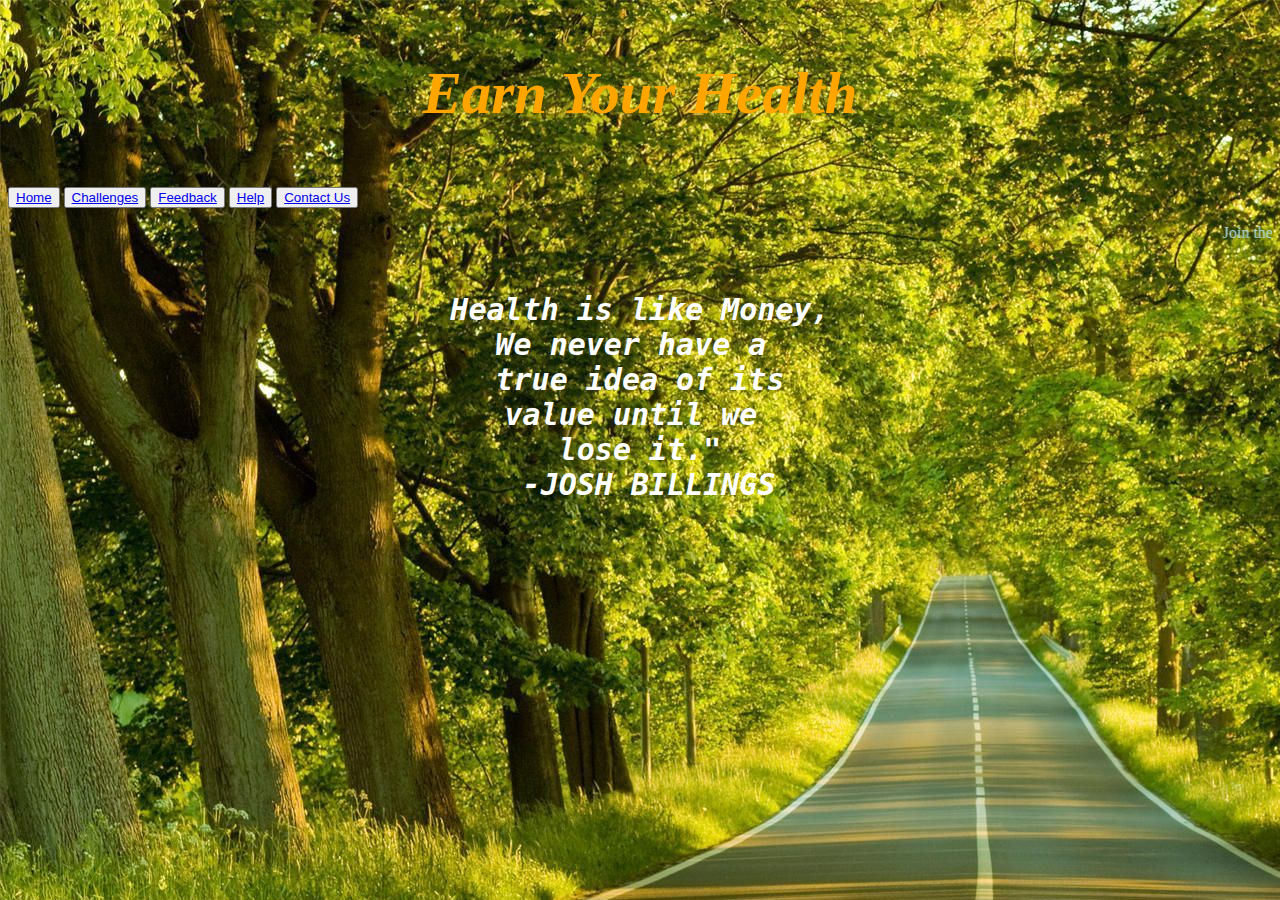
<file: index.html>
<!doctype html>
<html>

  <head>
    <title>Health is Wealth</title>
  </head>
 <link rel="stylesheet" type="css" href="css.css">
  <body background="bg.jpg">
   <center><h1  style="color: orange;" ><p style="font-size: 59px"><i>Earn Your Health</i></p></h1></center> 
      <button><a href="index.html"> Home </a></button>
      <button><a href="challenges.html">Challenges</a></button>
      <button><a href="feedback.html">Feedback</a></button>
      <button><a href="help.html">Help</a></button>
      <button><a href="contact%20us.html">Contact Us</a></button>
      <marquee direction="left" ><p style="color:powderblue">Join the movement to make yourself fit </p>  </marquee>
       
      <center><pre><b><i><p style="font-size: 30px ;color: white">Health is like Money,<br>We never have a <br>true idea of its<br>value until we <br>lose it."<br> -JOSH BILLINGS</p></i></b></pre></center>
  </body>

</html>
</file>
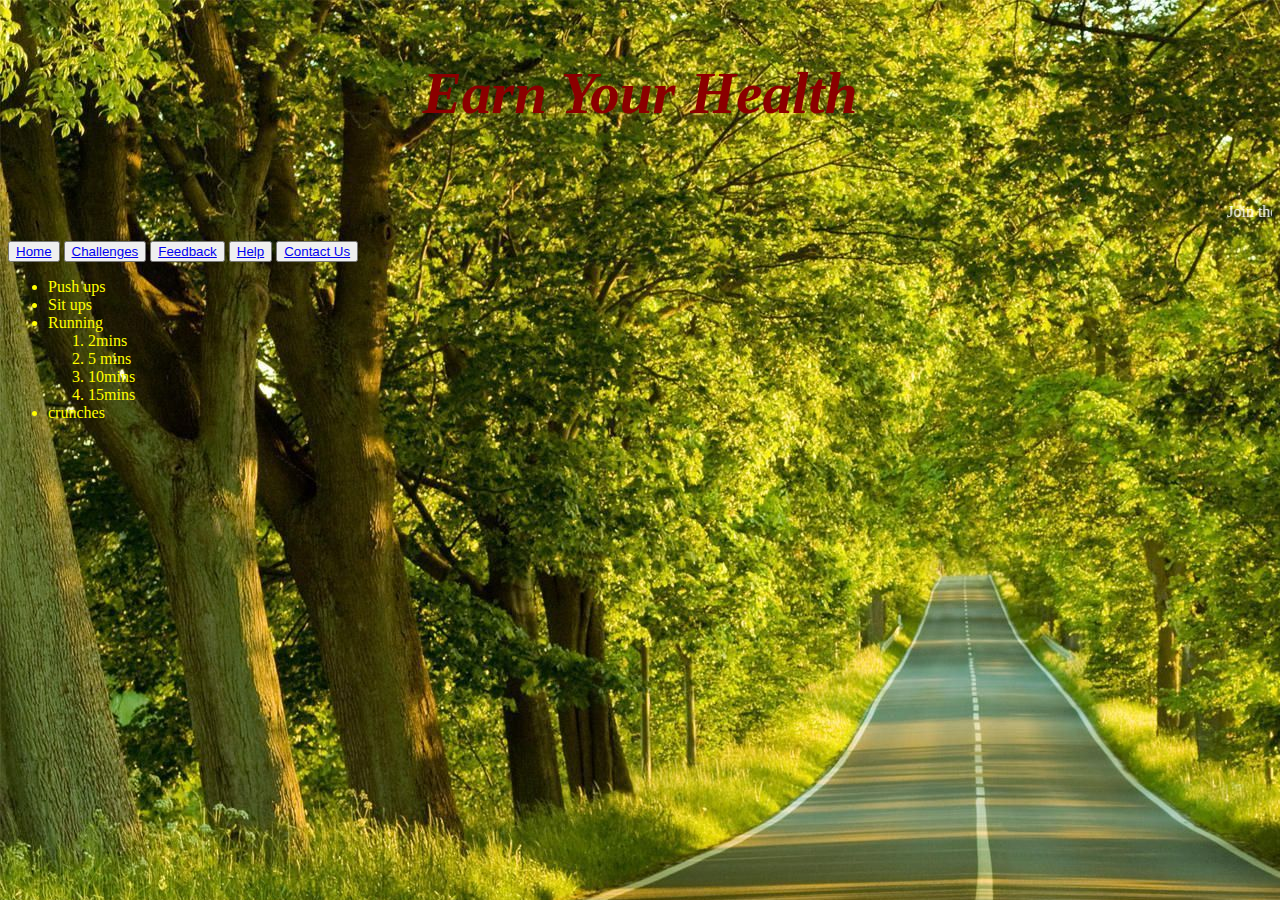
<file: challenges.html>
<!doctype html>
<html>

  <head>
    <title>Health is Wealth</title>
  </head>
 <link rel="stylesheet" href="css.css">
  <body background="bg.jpg">
   <center><h1  style="color: darkred;" ><p style="font-size: 59px"><i>Earn Your Health</i></p></h1></center> 
      <marquee direction="left" ><p style="color:white" "font-size: 30px">Join the movement to make yourself fit </p>  </marquee>
      <button><a href="index.html"> Home </a></button>
      <button><a href="challenges.html">Challenges</a></button>
      <button><a href="feedback.html">Feedback</a></button>
      <button><a href="help.html">Help</a></button>
      <button><a href="contact%20us.html">Contact Us</a></button>
       
      <ul style="color: yellow" >
      <li>Push ups</li>
      <li>Sit ups</li>
      <li>Running</li>
          <ol><li>2mins</li>
          <li>5 mins</li>
          <li>10mins</li>
          <li>15mins</li></ol>
          <li>crunches</li></ul>
      
    
  </body>

</html>
</file>
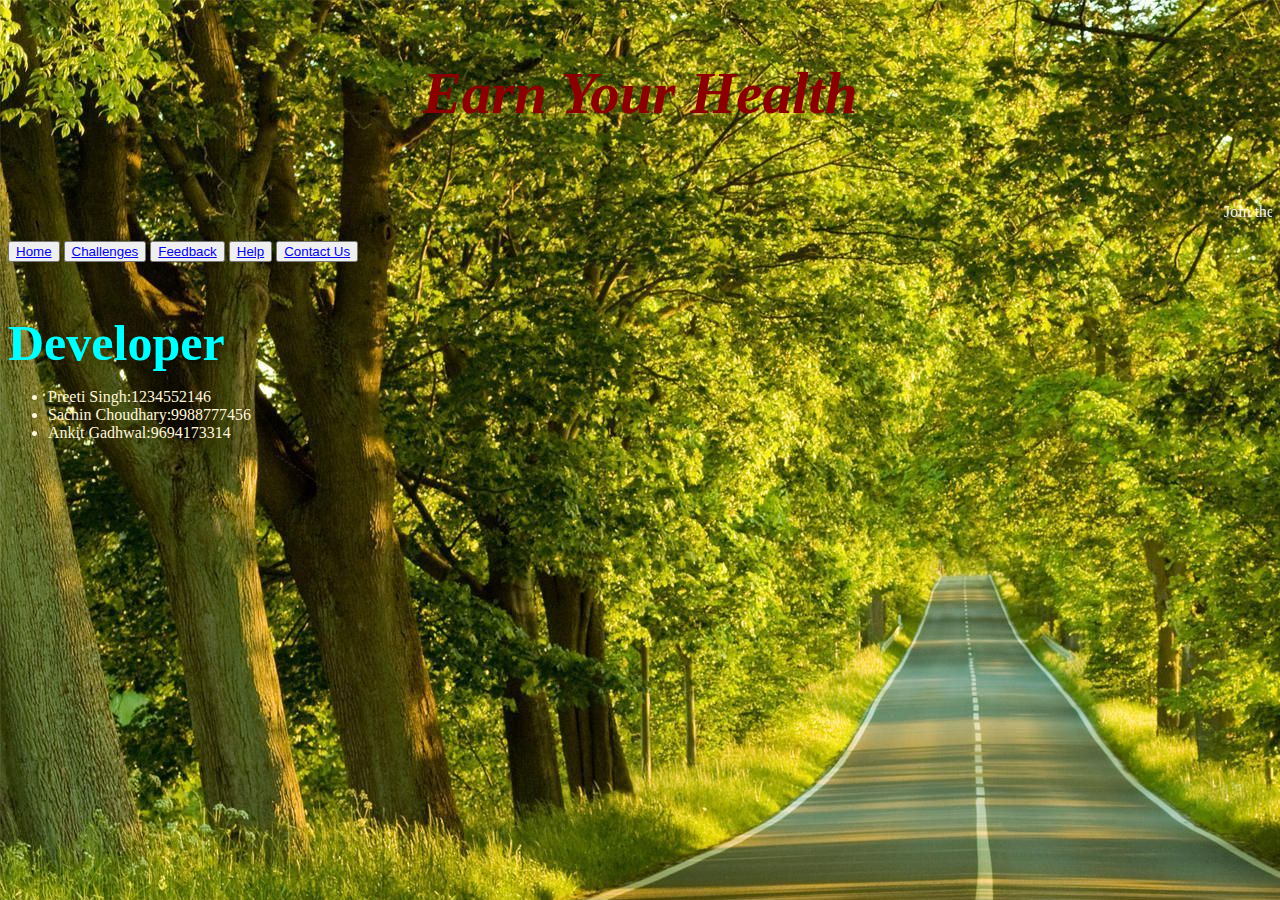
<file: contact us.html>
<!doctype html>
<html>

  <head>
    <title>Health is Wealth</title>
  </head>
 <link rel="stylesheet" href="css.css">
  <body background="bg.jpg">
   <center><h1  style="color: darkred;" ><p style="font-size: 59px"><i>Earn Your Health</i></p></h1></center> 
      <marquee direction="left" ><p style="color:white" "font-size: 30px">Join the movement to make yourself fit </p>  </marquee>
      <button><a href="index.html"> Home </a></button>
      <button><a href="challenges.html">Challenges</a></button>
      <button><a href="feedback.html">Feedback</a></button>
      <button><a href="help.html">Help</a></button>
      <button><a href="contact%20us.html">Contact Us</a></button>
      <p style="color: aqua"> <br>
      <br>      
      <strong style="font-size: 50px">Developer</strong></p>
       <ul style="color: cornsilk"><p style="font-size:10px ">
      <li>Preeti Singh:1234552146</li> 
           <li>Sachin Choudhary:9988777456</li>
           <li>Ankit Gadhwal:9694173314</li></p></ul>
    
  </body>

</html>
</file>
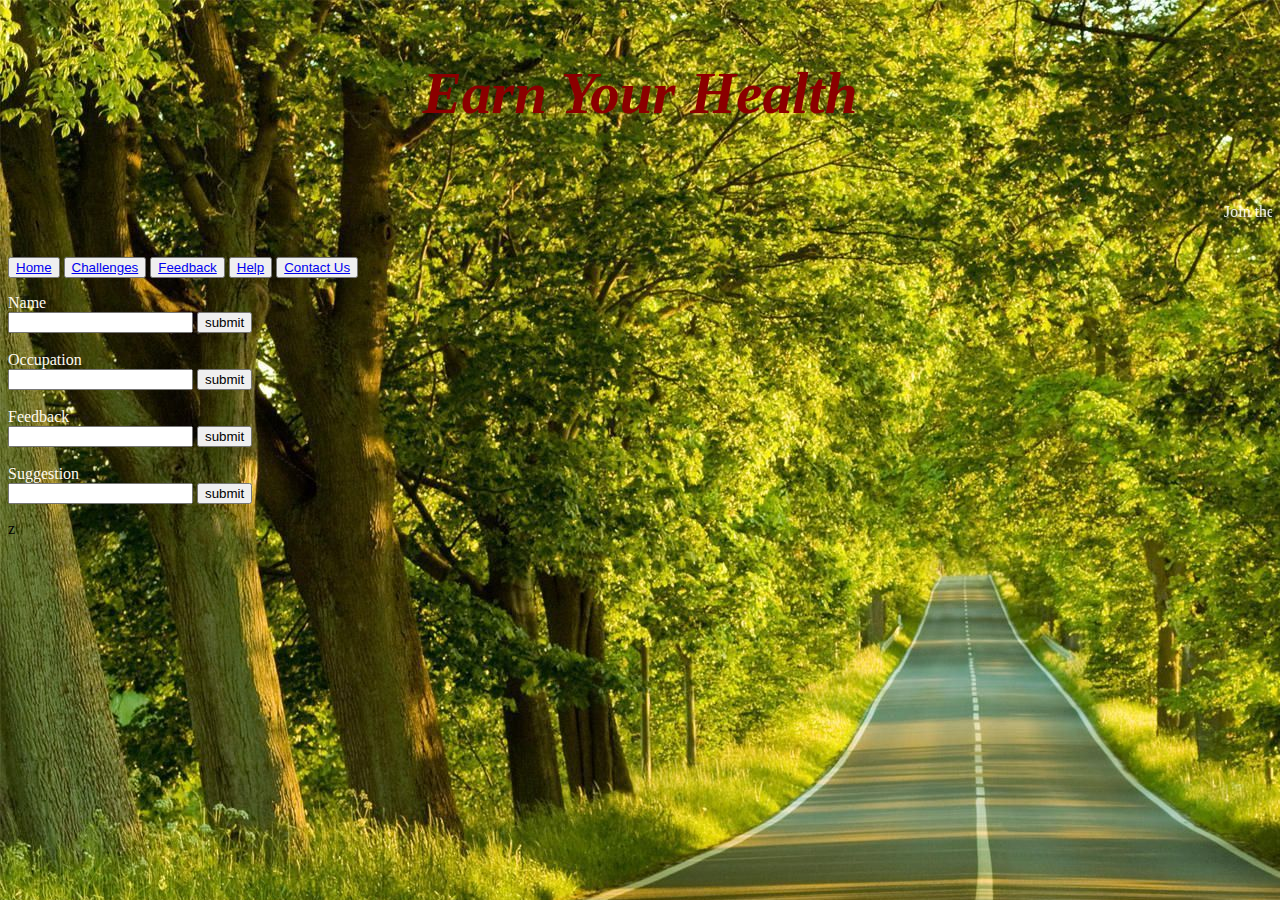
<file: feedback.html>
<!doctype html>
<html>

  <head>
    <title>Health is Wealth</title>
  </head>
 <link rel="stylesheet" href="css.css">
  <body background="bg.jpg">
   <center><h1  style="color: darkred;" ><p style="font-size: 59px"><i>Earn Your Health</i></p></h1></center> 
      <marquee direction="left" ><p style="color:white" "font-size: 30px">Join the movement to make yourself fit </p>  </marquee>
      <p></p><button><a href="index.html"> Home </a></button>
      <button><a href="challenges.html">Challenges</a></button>
      <button><a href="feedback.html">Feedback</a></button>
      <button><a href="help.html">Help</a></button>
      <button><a href="contact%20us.html">Contact Us</a></button>
    <p style="color: floralwhite">
      <label for="Name">Name</label><br>
      <input name="name"> <button type="submit">submit</button>
      <br>
      <br>
      <label for="occupation">Occupation</label><br>
      <input Occupation="occupation"> <button type="submit">submit</button>
      <br>
        <br>
        <label for="Feedback">Feedback</label><br>
      <input Feedback="Feedback" > <button type="submit">submit</button>
        <br>
        <br>
        <label for="suggestion">Suggestion</label><br>
      <input suggestion="suggestion"> <button type="submit">submit</button>
      </p>
       
    
  </body>

</html>z
</file>
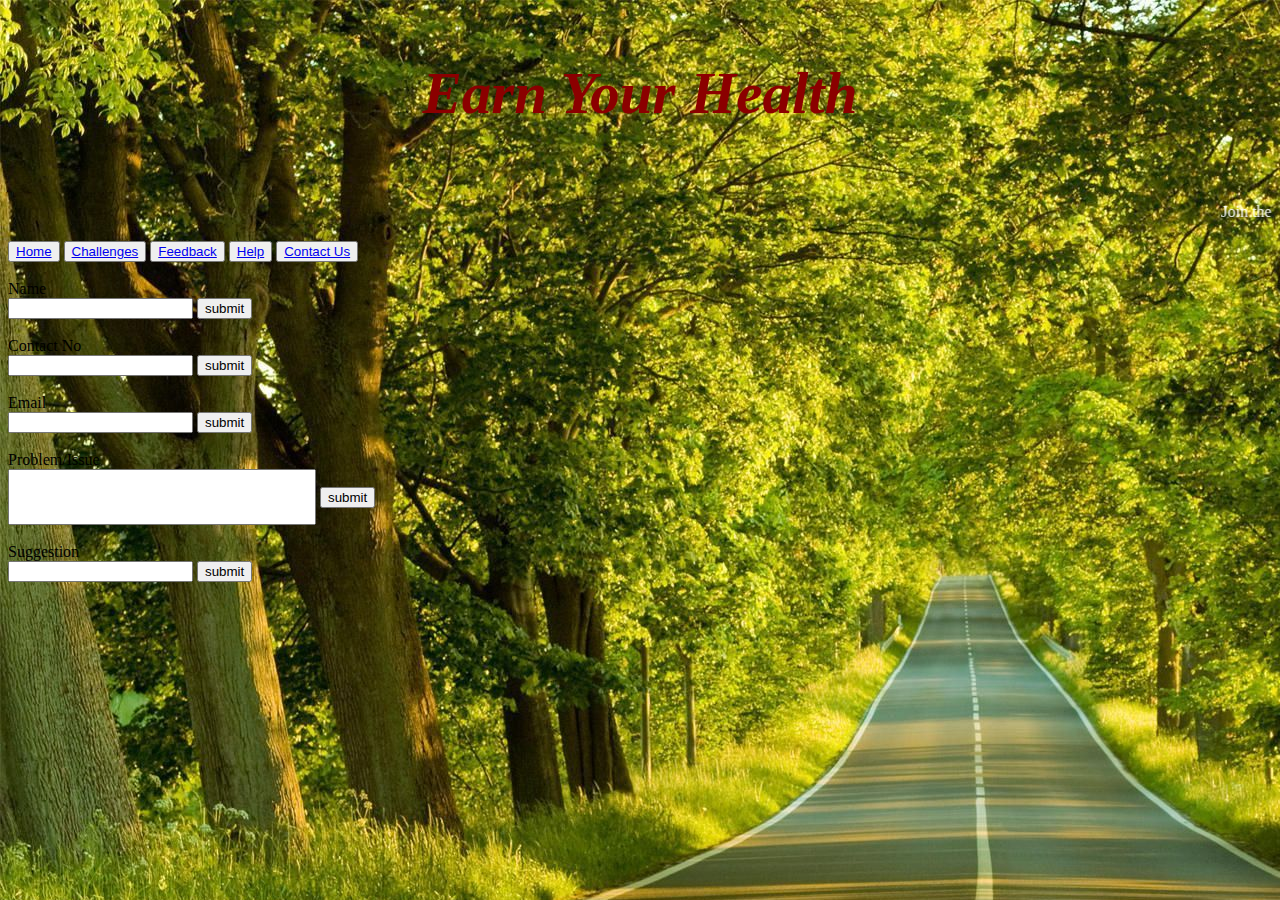
<file: help.html>
<!doctype html>
<html>

  <head>
    <title>Health is Wealth</title>
  </head>
 <link rel="stylesheet" href="css.css">
  <body background="bg.jpg">
   <center><h1  style="color: darkred;" ><p style="font-size: 59px"><i>Earn Your Health</i></p></h1></center> 
      <marquee direction="left" ><p style="color:white" "font-size: 30px">Join the movement to make yourself fit </p>  </marquee>
      <button><a href="index.html"> Home </a></button>
      <button><a href="challenges.html">Challenges</a></button>
      <button><a href="feedback.html">Feedback</a></button>
      <button><a href="help.html">Help</a></button>
      <button><a href="contact%20us.html">Contact Us</a></button>
      
      <br>
      <br>
      <label for="Name">Name</label><br>
      <input name="name"> <button type="submit">submit</button>
      <br>
      <br>
      <label for="Contact No">Contact No</label><br>
      <input Contact No="Contact No"> <button type="submit">submit</button>
      <br>
        <br>
      <label for="Email">Email</label><br>
      <input Email="Email"> <button type="submit">submit</button>
      <br>
        <br>
        <label for="Problem/Issue">Problem/Issue</label><br>
      <input Problem/Issue="Problem/Issue" style="width : 300px;height: 50px;"> <button type="submit">submit</button>
        <br>
        <br>
        <label for="suggestion">Suggestion</label><br>
      <input suggestion="suggestion"> <button type="submit">submit</button>
      </p>
    
  </body>

</html>
</file>
<file: css.css>
*{

}
.p
</file>
